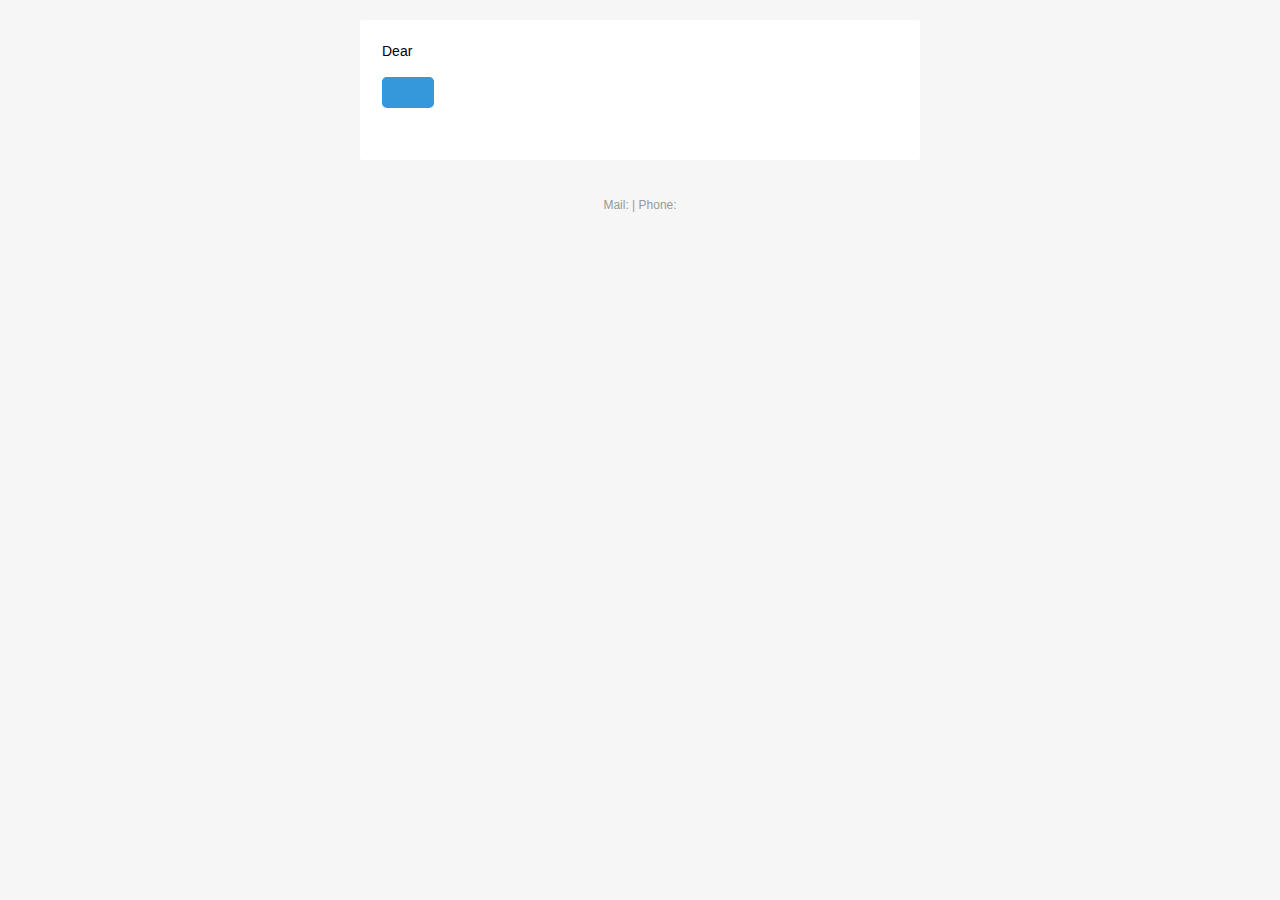
<file: src/main/resources/templates/mail/created-trello-card-mail.html>
<!doctype html>
<html xmlns="http://www.w3.org/1999/xhtml" xmlns:th="http://www.thymeleaf.org">
<head>
    <meta name="viewport" content="width=device-width">
    <meta http-equiv="Content-Type" content="text/html; charset=UTF-8">
    <title>Trello Card</title>
    <style>

    @media only screen and (max-width: 620px) {
      table[class=body] h1 {
        font-size: 28px !important;
        margin-bottom: 10px !important;
      }
      table[class=body] p,
            table[class=body] ul,
            table[class=body] ol,
            table[class=body] td,
            table[class=body] span,
            table[class=body] a {
        font-size: 16px !important;
      }
      table[class=body] .wrapper,
            table[class=body] .article {
        padding: 10px !important;
      }
      table[class=body] .content {
        padding: 0 !important;
      }
      table[class=body] .container {
        padding: 0 !important;
        width: 100% !important;
      }
      table[class=body] .main {
        border-left-width: 0 !important;
        border-radius: 0 !important;
        border-right-width: 0 !important;
      }
      table[class=body] .btn table {
        width: 100% !important;
      }
      table[class=body] .btn a {
        width: 100% !important;
      }
      table[class=body] .img-responsive {
        height: auto !important;
        max-width: 100% !important;
        width: auto !important;
      }
    }

    @media all {
      .ExternalClass {
        width: 100%;
      }
      .ExternalClass,
            .ExternalClass p,
            .ExternalClass span,
            .ExternalClass font,
            .ExternalClass td,
            .ExternalClass div {
        line-height: 100%;
      }
      .apple-link a {
        color: inherit !important;
        font-family: inherit !important;
        font-size: inherit !important;
        font-weight: inherit !important;
        line-height: inherit !important;
        text-decoration: none !important;
      }
      .btn-primary table td:hover {
        background-color: #34495e !important;
      }
      .btn-primary a:hover {
        background-color: #34495e !important;
        border-color: #34495e !important;
      }
    }
    </style>
</head>
<body class="" style="background-color: #f6f6f6; font-family: sans-serif; -webkit-font-smoothing: antialiased; font-size: 14px; line-height: 1.4; margin: 0; padding: 0; -ms-text-size-adjust: 100%; -webkit-text-size-adjust: 100%;">
<table border="0" cellpadding="0" cellspacing="0" class="body" style="border-collapse: separate; mso-table-lspace: 0pt; mso-table-rspace: 0pt; width: 100%; background-color: #f6f6f6;">
    <tr>
        <td style="font-family: sans-serif; font-size: 14px; vertical-align: top;"> </td>
        <td class="container" style="font-family: sans-serif; font-size: 14px; vertical-align: top; display: block; Margin: 0 auto; max-width: 580px; padding: 10px; width: 580px;">
            <div class="content" style="box-sizing: border-box; display: block; Margin: 0 auto; max-width: 580px; padding: 10px;">

                <!-- START CENTERED WHITE CONTAINER -->
                <span class="preheader" style="color: transparent; display: none; height: 0; max-height: 0; max-width: 0; opacity: 0; overflow: hidden; mso-hide: all; visibility: hidden; width: 0;" th:text="${topic}"></span>
                <table class="main" style="border-collapse: separate; mso-table-lspace: 0pt; mso-table-rspace: 0pt; width: 100%; background: #ffffff; border-radius: 3px;">

                    <!-- START MAIN CONTENT AREA -->
                    <tr>
                        <td class="wrapper" style="font-family: sans-serif; font-size: 14px; vertical-align: top; box-sizing: border-box; padding: 20px;">
                            <table border="0" cellpadding="0" cellspacing="0" style="border-collapse: separate; mso-table-lspace: 0pt; mso-table-rspace: 0pt; width: 100%;">
                                <tr>
                                    <td style="font-family: sans-serif; font-size: 14px; vertical-align: top;">
                                        <p style="font-family: sans-serif; font-size: 14px; font-weight: normal; margin: 0; Margin-bottom: 15px;">Dear <span th:text="${admin_name}"></span></p>
                                        <p style="font-family: sans-serif; font-size: 14px; font-weight: normal; margin: 0; Margin-bottom: 15px;" th:text="${message}"></p>
                                        <table border="0" cellpadding="0" cellspacing="0" class="btn btn-primary" style="border-collapse: separate; mso-table-lspace: 0pt; mso-table-rspace: 0pt; width: 100%; box-sizing: border-box;">
                                            <tbody>
                                            <tr>
                                                <td align="left" style="font-family: sans-serif; font-size: 14px; vertical-align: top; padding-bottom: 15px;">
                                                    <table border="0" cellpadding="0" cellspacing="0" style="border-collapse: separate; mso-table-lspace: 0pt; mso-table-rspace: 0pt; width: auto;">
                                                        <tbody>
                                                        <tr>
                                                            <td style="font-family: sans-serif; font-size: 14px; vertical-align: top; background-color: #3498db; border-radius: 5px; text-align: center;"> <a href="http://google.com" target="_blank" style="display: inline-block; color: #ffffff; background-color: #3498db; border: solid 1px #3498db; border-radius: 5px; box-sizing: border-box; cursor: pointer; text-decoration: none; font-size: 14px; font-weight: bold; margin: 0; padding: 12px 25px; text-transform: capitalize; border-color: #3498db;" th:href="${tasks_url}" th:text="${button}"></a> </td>
                                                        </tr>
                                                        </tbody>
                                                    </table>
                                                </td>
                                            </tr>
                                            </tbody>
                                        </table>
                                        <p style="font-family: sans-serif; font-size: 14px; font-weight: normal; margin: 0; Margin-bottom: 15px;" th:text="${goodbye}"></p>
                                    </td>
                                </tr>
                            </table>
                        </td>
                    </tr>

                    <!-- END MAIN CONTENT AREA -->
                </table>

                <!-- START FOOTER -->
                <div class="footer" style="clear: both; Margin-top: 10px; text-align: center; width: 100%;">
                    <table border="0" cellpadding="0" cellspacing="0" style="border-collapse: separate; mso-table-lspace: 0pt; mso-table-rspace: 0pt; width: 100%;">
                        <tr>
                            <td class="content-block" style="font-family: sans-serif; vertical-align: top; padding-bottom: 10px; padding-top: 10px; font-size: 12px; color: #999999; text-align: center;">
                                <span class="apple-link" style="color: #999999; font-size: 12px; text-align: center;" th:text="${companyName}"></span></br>Mail: <span th:text="${companyMail}"></span> | Phone: <span th:text="${companyPhone}"></span>
                            </td>
                        </tr>
                    </table>
                </div>
                <!-- END FOOTER -->

                <!-- END CENTERED WHITE CONTAINER -->
            </div>
        </td>
        <td style="font-family: sans-serif; font-size: 14px; vertical-align: top;"> </td>
    </tr>
</table>
</body>
</html>
</file>
